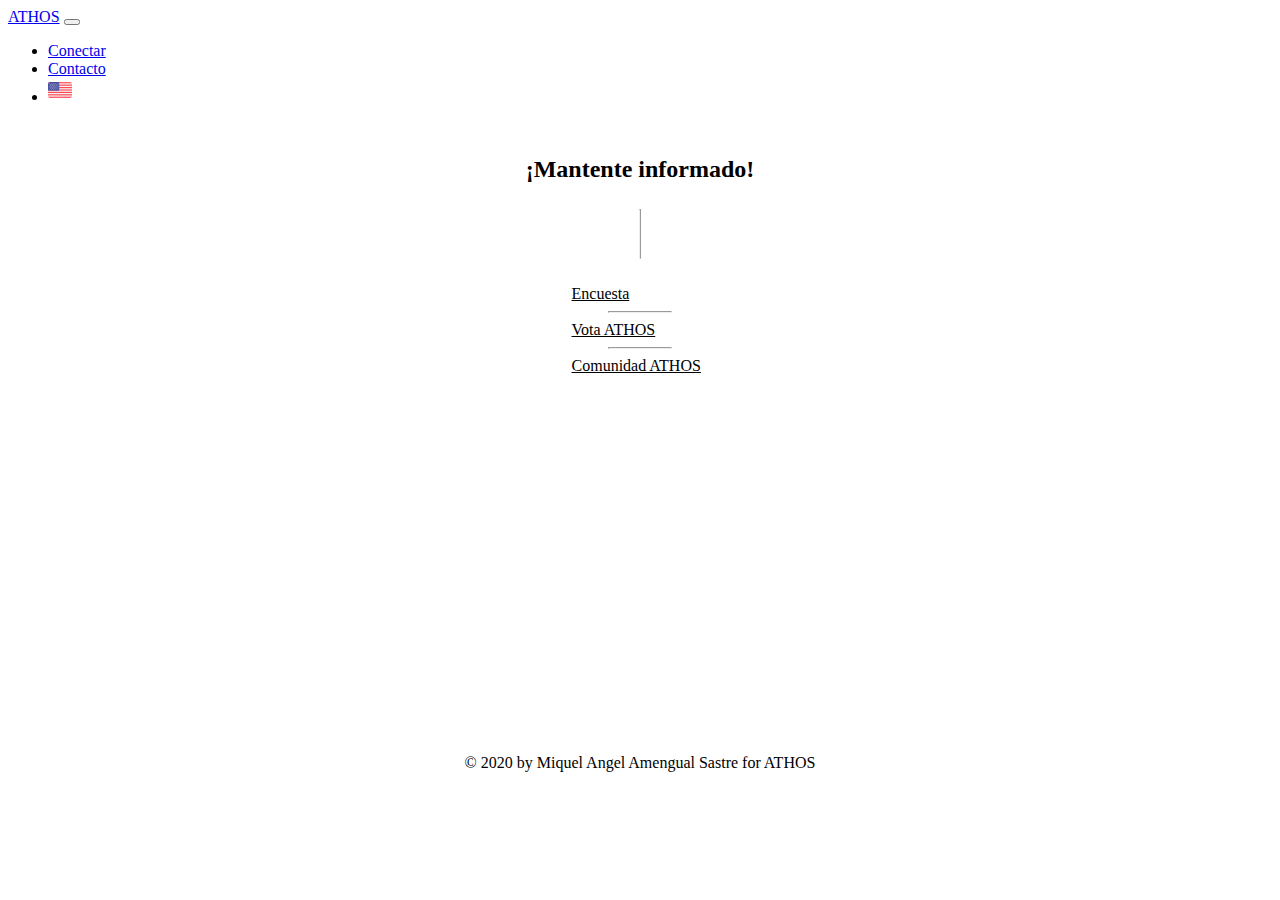
<file: es/connect.html>
<!DOCTYPE html>
<html lang="es">
<head>
    <title>ATHOS | The new climbing era</title>
    <link rel = "icon" href ="../images/icon.png" type ="image/x-icon">
    <meta charset="utf-8">

    <!--        Bootstrap CSS & JS-->
    <link href="https://cdn.jsdelivr.net/npm/bootstrap@5.0.0-beta3/dist/css/bootstrap.min.css" rel="stylesheet" integrity="sha384-eOJMYsd53ii+scO/bJGFsiCZc+5NDVN2yr8+0RDqr0Ql0h+rP48ckxlpbzKgwra6" crossorigin="anonymous">
    <script src="https://cdn.jsdelivr.net/npm/bootstrap@5.0.0-beta3/dist/js/bootstrap.bundle.min.js" integrity="sha384-JEW9xMcG8R+pH31jmWH6WWP0WintQrMb4s7ZOdauHnUtxwoG2vI5DkLtS3qm9Ekf" crossorigin="anonymous"></script>
    <!--        My CSS & JS-->
    <link rel="stylesheet" href="../css/styles.css">
    <script src="../js/main.js"></script>
</head>

<body>

<nav class="navbar navbar-expand-lg navbar-light bg-light">
    <div class="container-fluid">
        <a class="navbar-brand" href="index.html">ATHOS</a>
        <button class="navbar-toggler" type="button" data-bs-toggle="collapse" data-bs-target="#navbarNav" aria-controls="navbarNav" aria-expanded="false" aria-label="Toggle navigation">
            <span class="navbar-toggler-icon"></span>
        </button>
        <div class="collapse navbar-collapse" id="navbarNav">
            <ul class="navbar-nav">
                <li class="nav-item">
                    <a class="nav-link" href="connect.html">Conectar</a>
                </li>
                <li class="nav-item">
                    <a class="nav-link" href="contact.html">Contacto</a>
                </li>
                <li class="nav-item">
                    <a class="nav-link" href="/en/index.html">
                        <img src="united-states.png">
                    </a>
                </li>
            </ul>
        </div>
    </div>
</nav>

<div class="centrat margin-top title">
    <h2>¡Mantente informado!</h2>
</div>

<div class="hr-vertical">
    <hr class="vertical">
</div>


<div class="margin-top">
    <div class="button-width d-grid gap-2">
        <a class="button-margin btn btn-outline-secondary button-color" href="https://distributeddesign.eu/awards/entries/athos-era/" target="_blank">Encuesta</a>
    </div>
    <div class="hr-line">
        <hr>
    </div>
    <div class="button-width d-grid gap-2">
        <a class="button-margin btn btn-outline-secondary button-color" href="https://eada.fra1.qualtrics.com/jfe/form/SV_57KtZBWZ9p1FEJo" target="_blank">Vota ATHOS</a>
    </div>
    <div class="hr-line">
        <hr>
    </div>
    <div class="button-width d-grid gap-2">
        <a class="button-margin btn btn-outline-secondary button-color" href="community.html">Comunidad ATHOS</a>
    </div>
</div>

<div class="centrat video">
    <iframe width="560" height="315" src="https://www.youtube.com/embed/kVcldXYd2uA" title="YouTube video player" frameborder="0" allow="accelerometer; autoplay; clipboard-write; encrypted-media; gyroscope; picture-in-picture" allowfullscreen></iframe>
</div>

<header class="centrat">© 2020 by Miquel Angel Amengual Sastre for ATHOS</header>
</body>
</html>
</file>
<file: css/styles.css>
.claseprincipal {
    background-color: #c6fc9f;
}

.centrartext-2 {
    margin-top: 150px;
}

.centrat {
    text-align: center;
}

.divPrincipal {
    width: 70%;
    margin-left: auto;
    margin-right: auto;
}

.margin-top {
    margin-top: 50px;
}

.button {
    padding: 20px;
    background-color: white;
}

.button:hover {
    background-color: #b5b5b5;
}

.button-color {
    color: black;
}

.button-margin {
    margin: 20px;
}

.hr-line {
    width: 5%;
    margin-left: auto;
    margin-right: auto;
}

.button-width {
    width: 14%;
    margin-left: auto;
    margin-right: auto;
}

.video {
    margin: 30px;
}

.vertical {
    transform: rotate(90deg);
}

.hr-vertical {
    margin-top: 50px;
    width: 50px;
    margin-left: auto;
    margin-right: auto;
}
</file>
